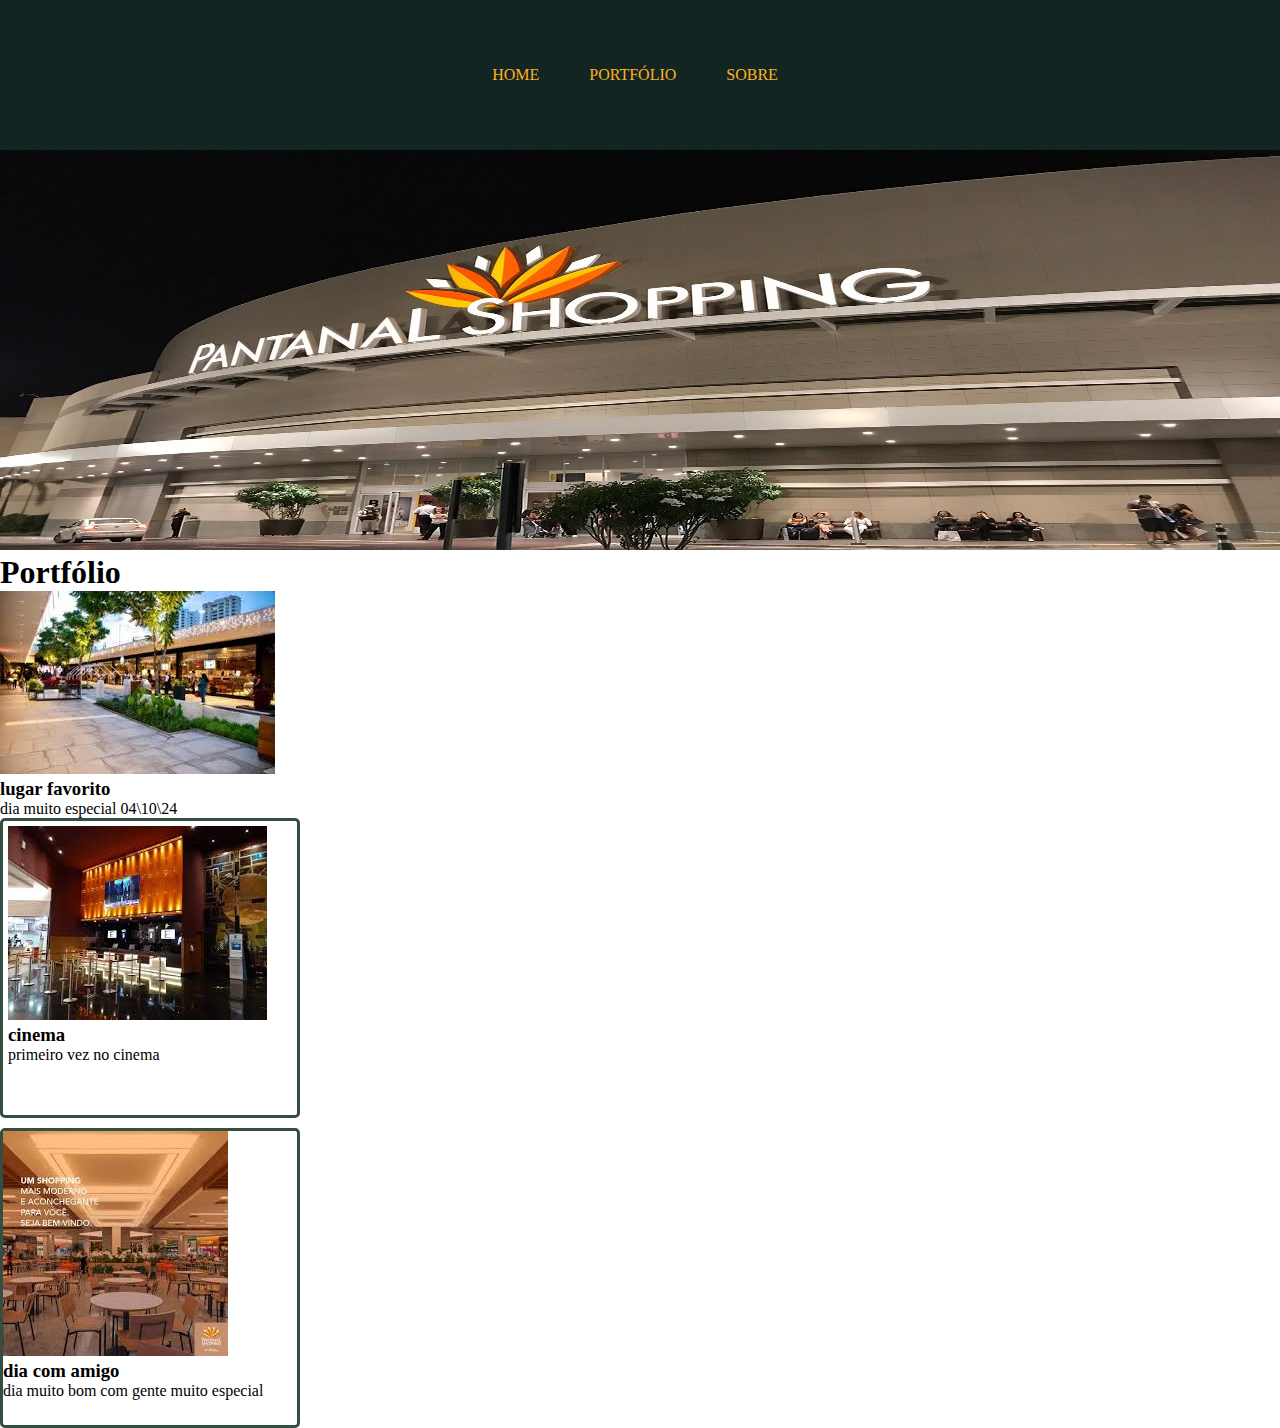
<file: site basico/index.html>
<!DOCTYPE html>
<html lang="pt-BR">
<head>
  <meta charset="UTF-8">
  <meta name="viewport" content="width=device-width, initial-scale=1.0">
  <title>meu lugar favorito</title>
  <link rel="stylesheet" href="css/styles.css">
</head>
<body>
  <!-- Aqui é o menu de Navegação -->
  <nav class="menu-nav">
    
      <!-- <img  src="img/p1.jpg" width="100px" height="100px" alt=""> -->
   
    <ul class="menu">
   
        <li><a href="#">home</a></li>
          <li><a href="#portfolio">Portfólio</a></li>
        <li><a href="sobre.html">sobre</a></li>   
    </ul>
  </nav>
  <!-- Fim do menu Navegação -->

   <header id="cabecalho">
       <img src="img/p4.jpg" alt="Imagem principal do site">
   </header>

   <main> <!-- Main Conteúdo Principal-->

      <!-- Sessão Portfólio -->
    <section id="portfolio">
      <h1>Portfólio</h1>
    <div class="sesao-card">


            <div class="card01">
                  <img src="img/p54.jpg" alt="">
                  <h3>lugar favorito</h3>
                  <p>dia muito especial 04\10\24</p>
              </div>
              <div id="card02">
                <img src="img/p555.jpg" alt="">
                <h3>cinema</h3>
                <p>primeiro vez no cinema</p>
              </div>
              
              <div id="card03">
                <img src="img/p33.jpg" alt="">
                <h3>dia com amigo </h3>
                <p>dia muito bom com gente muito especial</p>
                <!-- <button class="btn">Saiba Mais</button> -->
              </div>

    </div>
    
    
    
    
    
    
  </main>


</body>
</html>
</file>
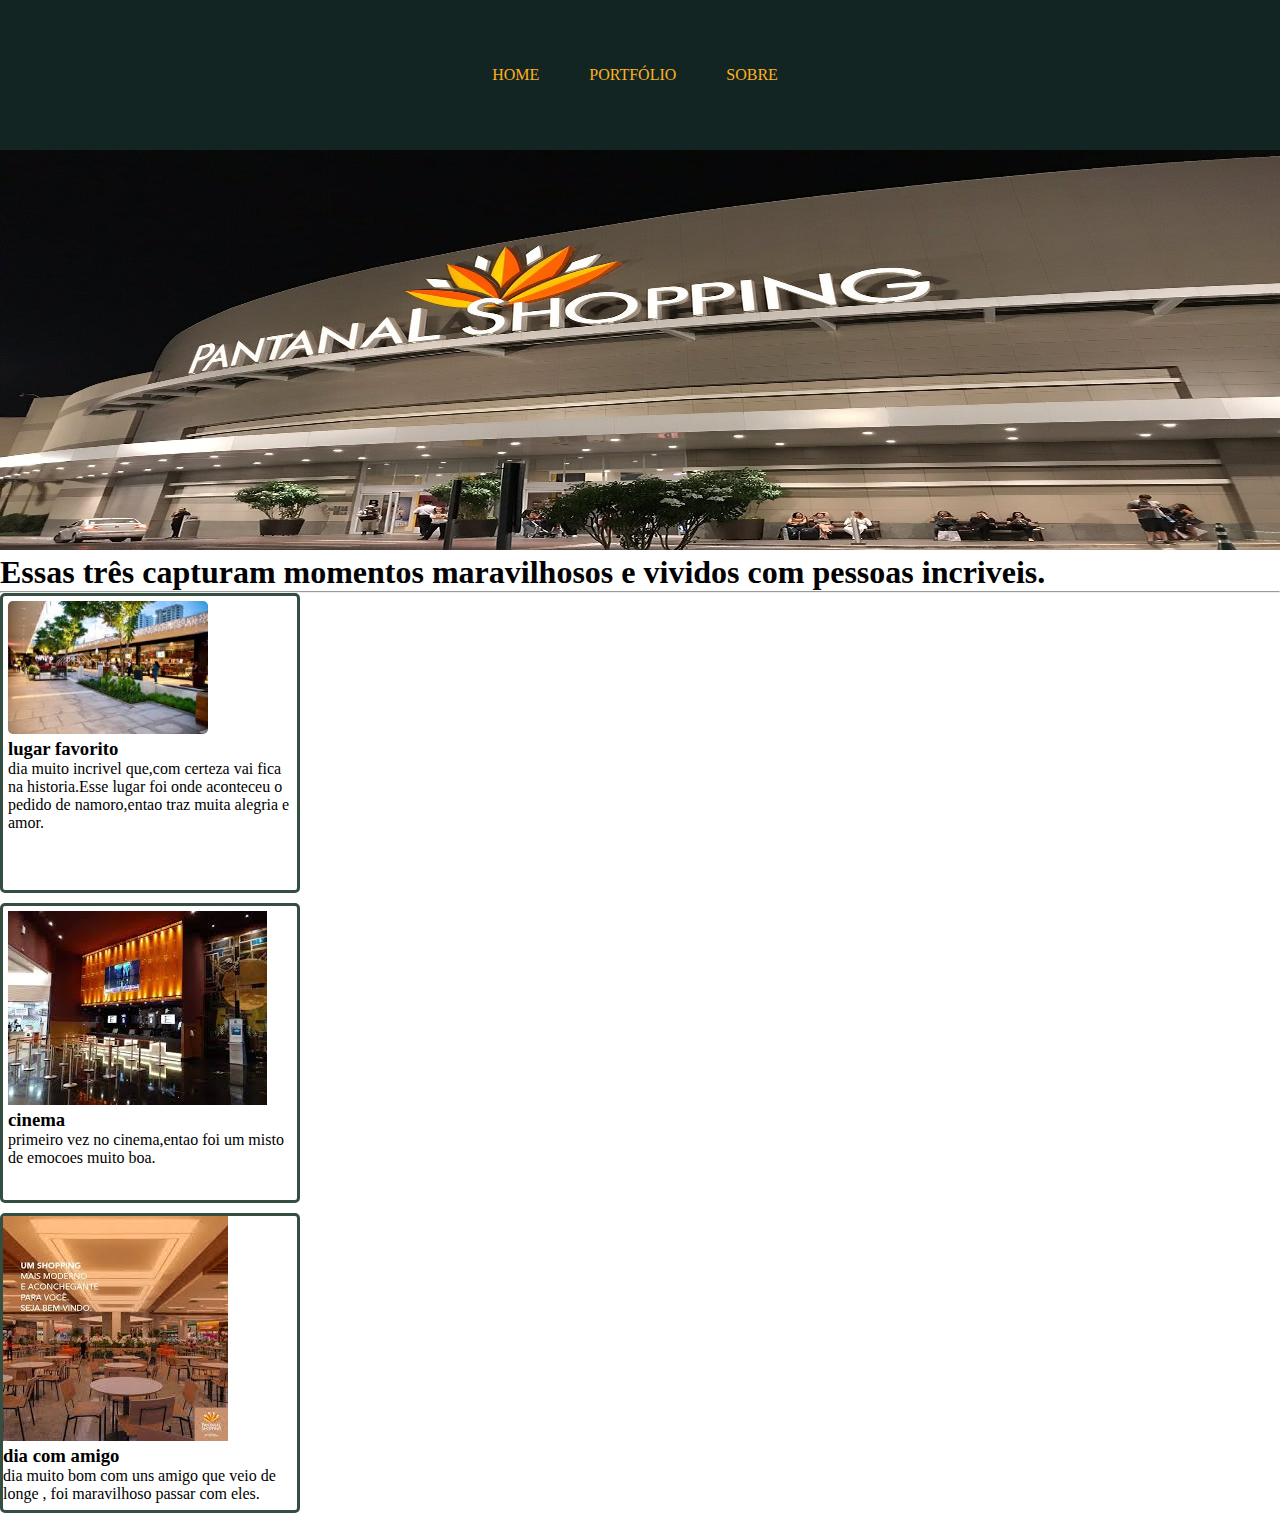
<file: site basico/sobre.html>
<!DOCTYPE html>
<html lang="en">
<head>
    <meta charset="UTF-8">
    <meta name="viewport" content="width=device-width, initial-scale=1.0">
    <title>Document</title>
    <link rel="stylesheet" href="css/styles.css">
</head>
</body>

  <!-- Aqui é o menu de Navegação -->
  <nav class="menu-nav">
    
    <!-- <img  src="img/p1.jpg" width="100px" height="100px" alt=""> -->
 
  <ul class="menu">
    <li><a href="index.html">home</a></li>
    <li><a href="#portfolio">Portfólio</a></li>
    <li><a href="sobre.html">sobre</a></li>
    
  </ul>
</nav>
<!-- Fim do menu Navegação -->

<header id="cabecalho">
    <img src="img/p4.jpg" alt="Imagem principal do site">
</header>
<h1>  Essas três capturam momentos maravilhosos e vividos com pessoas incriveis. </h1>
<hr>

<section id="sobre">

    <div class=" sessao-sobre">
     
        <div id="sobre02">
            <div id="card01">
                <img src="img/p54.jpg" alt="">
                <h3>lugar favorito</h3>
                <p>dia muito incrivel que,com certeza vai fica na historia.Esse lugar foi onde aconteceu o pedido de namoro,entao traz muita alegria e amor.</p>
            </div>
            
            <div id="card02">
              <img src="img/p555.jpg" alt="">
              <h3>cinema</h3>
              <p>primeiro vez no cinema,entao foi um misto de emocoes muito boa.</p>
            </div>
            

            <div id="card03">
              <img src="img/p33.jpg" alt="">
              <h3>dia com amigo </h3>
              <p>dia muito bom com uns amigo que veio de longe , foi maravilhoso passar  com eles.</p>
             
    </div>
</section>

</body>

</html>
</file>
<file: site basico/css/styles.css>
/*Resetar o CSS padrão*/

*{
    box-sizing: border-box;
    padding: 0;
    margin: 0;
  }
  /* definindo as cores por meio de variáveis */
  :root{
    --color--header:#122523;
    --color--link:#FEB220;
    --color-btn-saiba-mais:#6eaff5;
  
  }
  
  
  .menu-nav{
    background-color:var(--color--header);
    display: flex;
    justify-content: space-evenly;
    align-items: center;
    height: 150px;
  }
  
  .menu-nav .menu{
    display: flex;
  }
  
  
  .menu-nav .menu li{
  
    list-style: none;
    padding-right: 10px;
  
  }
  
  .menu-nav .menu li a{
  text-decoration: none;
  color: var(--color--link);
  text-transform: uppercase;
  padding: 20px;
  
  }
  
  .menu-nav .menu li a:hover{
  
    background-color: #d4d0d0;
    color: #000;
    transition: all 0.4s ease-in-out; 
  }
  
  /* Cerquilha = ID*/
  #cabecalho img{
  width: 100%;
  height: 400px;
  text-align: center;
      
  }
  
  /* Sessão Portifólio */
  /* ponto = class*/



  #card01 img{
    width: 200px;
    border-radius: 5px;
    
  }
  #card01{
  
    border: 3px solid #344e41;
    border-radius: 5px;
    padding: 5px;
    height: 300px;
    width: 300px;
    margin-bottom: 10px;
  }
  
  
  .card02 img{
  width: 200px;
  border-radius: 5px;
  }
  #card02{
    border: 3px solid #344e41;
    border-radius: 5px;
    padding: 5px;
    height: 300px;
    width: 300px;
    margin-bottom: 10px;
  }
  
  .card03 img{
  width: 200px;
  border-radius: 5px;
  
  }
  
  #card03{
    border: 3px solid #344e41;
    border-radius: 5px;
    padding: 5x;
    height: 300px;
    width: 300px;
  }

  /* quando o site ficar menor que 950px, ajustar o menu de navegação */
  @media only screen and (max-width: 950px) {
  
  body{
  
    background-color: aquamarine;
  
  }
  
    /* Menu de Navegação Pai*/
  .menu-nav{
    background-color:var(--color--header);
    display: flex;
    justify-content: space-evenly;
    align-items: center;
    height: 100px;
  }
  
  /* Menu de Navegação UL lista não ordenada*/
  .menu-nav .menu{
    display: flex;
  }
  
  /* Menu de Navegação LI lista não ordenada Íten da lista */
  .menu-nav .menu li{
  
    list-style: none;
    padding-right: 5px;
  
  }
  /* Menu de Navegação LI lista não ordenada Link A */
  .menu-nav .menu li a{
  text-decoration: none;
  color: var(--color--link);
  text-transform: uppercase;
  padding: 10px;
  
  }
  /* Menu de Navegação LI lista não ordenada Link A quando passar o mouse Hover */
  .menu-nav .menu li a:hover{
  
    background-color: #d4d0d0;
    color: #000;
    transition: all 0.4s ease-in-out; 
  }
  
  /* Cerquilha = ID*/
  #cabecalho img{
  width: 100%;
  height: 100%;
      
  }
   }
  
  /* quando o site ficar menor que 768px, ajustar o menu de navegação */
   @media screen and (max-width: 768px) {
    
  body{ background-color: coral;}
  
  
  /* ponto = class*/
  .cards{
    width: 100%;
    display: flex;
    gap:20px;
    justify-content: center;
  }
  
  #card01 img{
    width: 150px;
    border-radius: 5px;
    
  }
  #card01{
    border: 1px solid #ccc;
    border-radius: 5px;
    padding: 30px;
 
  }
  
  
  #card02 img{
  width: 150px;
  border-radius: 5px;
  }
  #card02{
    border: 1px solid #ccc;
    border-radius: 5px;
    padding: 20px;
  }
  
  #card03 img{
  width: 150px;
  border-radius: 5px;
  
  }
  
  #card03{
    border: 1px solid #ccc;
    border-radius: 5px;
    padding: 20px;
  }
  
  /*botão saiba mais, estado do botão nomal */
  .btn{
  background-color: var(--color-btn-saiba-mais);
  margin-top:10px;
  padding: 5px;
  outline: none;
  border: none;
  border-radius: 5px;
  color: #fff;
  cursor: pointer ;
  list-style: none;
  text-decoration: none;
  }
  
  /* botão saiba mais, estado do botão quando passar o mouse */
  .btn:hover{
    background-color: #98c8fb;
    transition: all 0.4s ease-in-out; 
  }
  
  .cards-historia{
    width: 100%;
    display: flex;
    gap:10px;
    justify-content: center;
    
  }
  
  
  #sobre01{ 

    border: 3px solid #344e41;
    border-radius: 5px;
    padding: 5px;
    height: 300px;
    width: 300px;
    margin-bottom: 30px;
  }
  #sobre02{ 
  

  border: 3px solid #344e41;
  border-radius: 5px;
  padding: 5px;
  height: 300px;
  width: 300px;
  margin-bottom: 30px;
}
   
}
</file>
